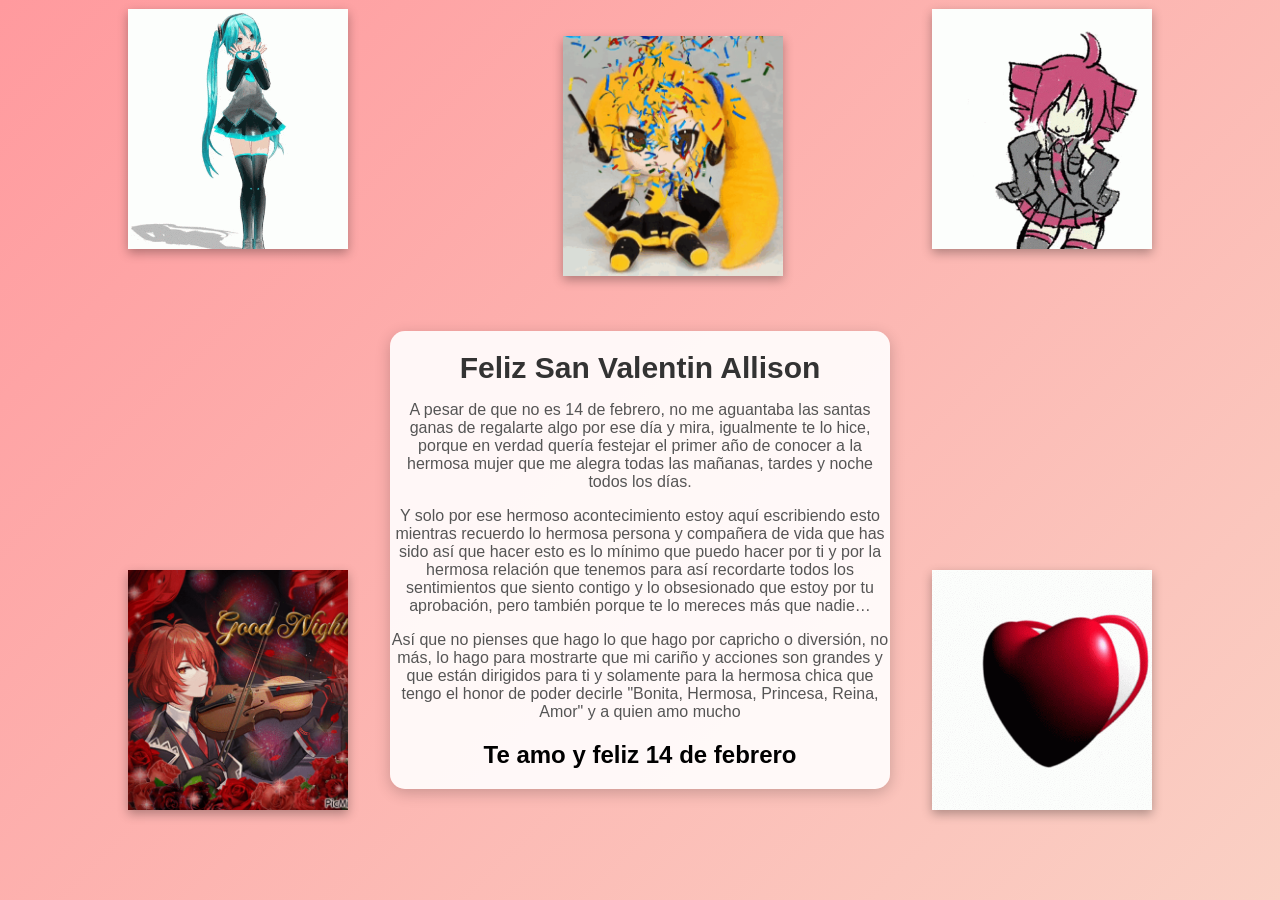
<file: Templates/SanValentin.html>
<!DOCTYPE html>
<html lang="es">
<head>
    <meta charset="UTF-8">
    <meta name="viewport" content="width=device-width, initial-scale=1.0">
    <title>J et' Aime</title>
    <link rel="stylesheet" href="../CSS/sanV.css">
</head>
<body>
    <div class="contenedor">
        <!-- GIFs alrededor del cuadro -->
        <div class="gif gif-1"><img src="../video/hatsune-miku-dance.gif" alt="GIF 1"></div>
        <div class="gif gif-2"><img src="../video/kasane-teto.gif" alt="GIF 2"></div>
        <div class="gif gif-3"><img src="../video/sleepyspammusubi-good-night.gif" alt="GIF 3"></div>
        <div class="gif gif-4"><img src="../video/bald-people-i-love-bald-people.gif" alt="GIF 4"></div>
        <div class="gif gif-5"><img src="../video/akita-neru-neru.gif" alt="GIF 5"></div>
        <!-- Cuadro de texto centrado -->
        <div class="cuadro-centrado">
            <h1>Feliz San Valentin Allison</h1>
            <p>A pesar de que no es 14 de febrero, no me aguantaba las santas ganas de regalarte algo por ese día y mira, igualmente te lo hice, porque en verdad quería festejar el primer año de conocer a la hermosa mujer que me alegra todas las mañanas, tardes y noche todos los días.</p>
            <p>Y solo por ese hermoso acontecimiento estoy aquí escribiendo esto mientras recuerdo lo hermosa persona y compañera de vida que has sido así que hacer esto es lo mínimo que puedo hacer por ti y por la hermosa relación que tenemos para así recordarte todos los sentimientos que siento contigo y lo obsesionado que estoy por tu aprobación, pero también porque te lo mereces más que nadie…</p>
            <p>Así que no pienses que hago lo que hago por capricho o diversión, no más, lo hago para mostrarte que mi cariño y acciones son grandes y que están dirigidos para ti y solamente para la hermosa chica que tengo el honor de poder decirle "Bonita, Hermosa, Princesa, Reina, Amor" y a quien amo mucho</p>
            <h2>Te amo y feliz 14 de febrero</h2>
        </div>
    </div>
</body>
</html>
</file>
<file: CSS/sanV.css>
/* Reset básico */
body, html {
    margin: 0;
    padding: 0;
    height: 100%;
    font-family: 'Arial', sans-serif;
    color: white;
    overflow: hidden; /* Evita el desplazamiento */
    background: linear-gradient(135deg, #ff9a9e, #fad0c4); /* Fondo degradado bonito */
}

/* Contenedor principal */
.contenedor {
    position: relative;
    width: 100%;
    height: 100vh;
    display: flex;
    justify-content: center;
    align-items: center;
}

/* Estilo de los GIFs */
.gif {
    position: absolute;
    width: 220px; /* Tamaño fijo para los GIFs */
    height: 240px;
    overflow: hidden;
    box-shadow: 0 4px 10px rgba(0, 0, 0, 0.3); /* Sombra para dar profundidad */
}

.gif img {
    width: 100%;
    height: 100%;
    object-fit: cover; /* Ajusta el GIF para cubrir el cuadrado */
}

/* Posicionamiento de los GIFs en forma de cuadrado */
.gif-1 { top: 1%; left: 10%; }
.gif-2 { top: 1%; right: 10%; }
.gif-3 { bottom: 10%; left: 10%; }
.gif-4 { bottom: 10%; right: 10%; }
.gif-5 { top: 4%; left: 44%; }


/* Cuadro centrado */
.cuadro-centrado {
    margin-top: 220px;
    background-color: rgba(255, 255, 255, 0.9); /* Fondo semitransparente */
    padding: em;
    border-radius: 15px;
    text-align: center;
    max-width: 500px; /* Ancho máximo del cuadro */
    max-height: 470px;
    z-index: 1; /* Coloca el cuadro encima de los GIFs */
    box-shadow: 0 4px 15px rgba(0, 0, 0, 0.2); /* Sombra para el cuadro */
}

/* Estilo del título */
h1 {
    font-size: 30px; /* Tamaño de fuente grande */
    margin-bottom: 0.5em;
    color: #333; /* Color de texto oscuro */
}

/* Estilo del párrafo */
p {
    font-size: 16px;
    color: #555; /* Color de texto gris */
}

h2 {
    color: black;
}

/* Media queries para ajustes específicos */
@media (max-width: 768px) {
    h1 {
        font-size: 20px; /* Ajusta el tamaño del título en dispositivos móviles */
    }
    p {
        font-size: 12px; /* Ajusta el tamaño del párrafo en dispositivos móviles */
    }
    .gif {
        width: 60px; /* GIFs más pequeños en móviles */
        height: 60px;
    }
    .cuadro-centrado {
        margin-top: 10px;
        background-color: rgba(255, 255, 255, 0.9); /* Fondo semitransparente */
        padding: em;
        border-radius: 15px;
        text-align: center;
        max-width: 350px; /* Ancho máximo del cuadro */
        max-height: 470px;
        z-index: 1; /* Coloca el cuadro encima de los GIFs */
        box-shadow: 0 4px 15px rgba(0, 0, 0, 0.2); /* Sombra para el cuadro */
    }
}
</file>
